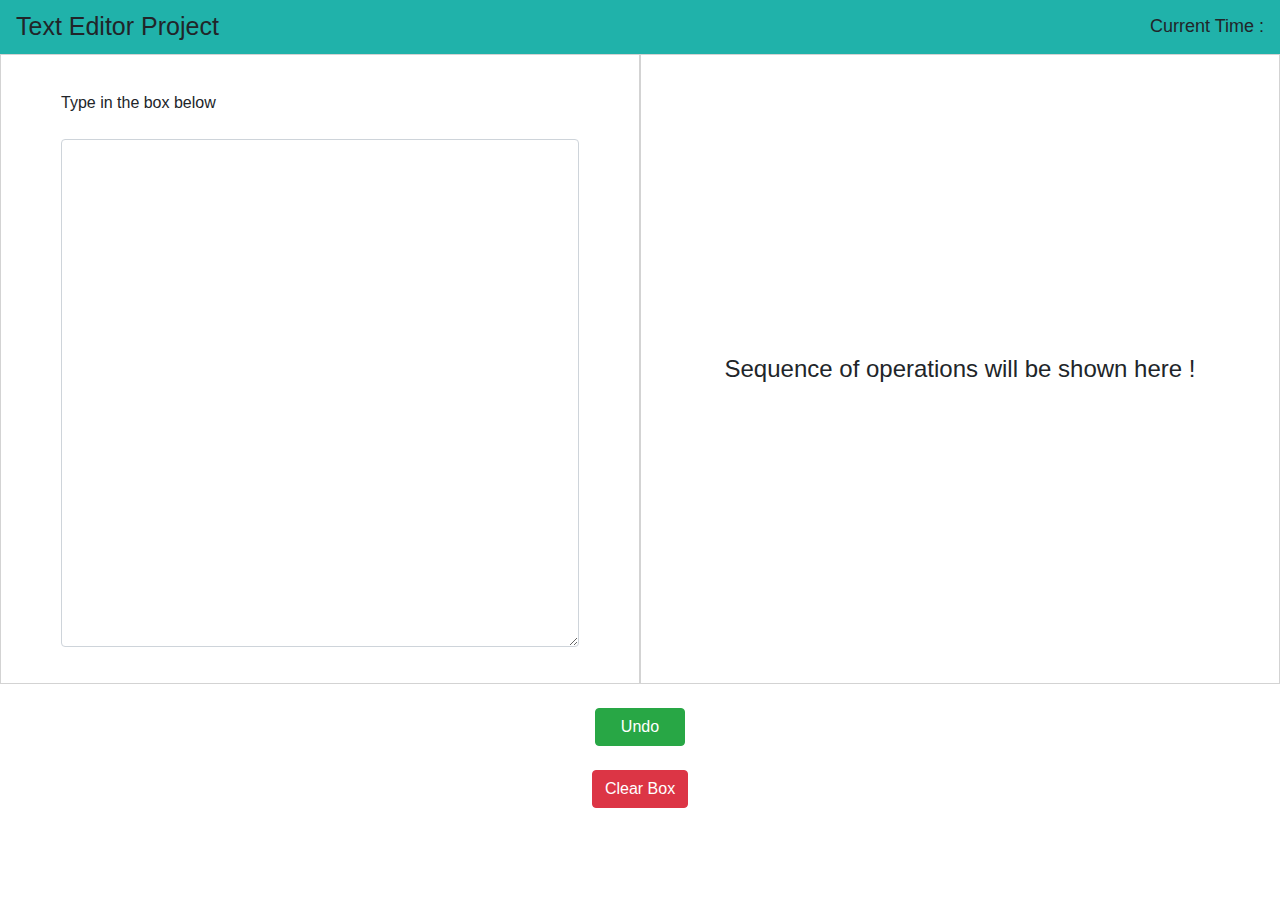
<file: index.html>
<!DOCTYPE html>
<html lang="en">

<head>
    <meta charset="UTF-8">
    <meta name="viewport" content="width=device-width, initial-scale=1.0">
    <title>Document</title>
    <link rel="stylesheet" href="https://maxcdn.bootstrapcdn.com/bootstrap/4.0.0/css/bootstrap.min.css"
        integrity="sha384-Gn5384xqQ1aoWXA+058RXPxPg6fy4IWvTNh0E263XmFcJlSAwiGgFAW/dAiS6JXm" crossorigin="anonymous">

    <link rel="stylesheet" href="style.css">
    <script src="stack.js"></script>
    <script src="script.js" type="module"></script>
    <script>
        let a;
        let time;
        let date;
        const options = { weekday: 'long', year: 'numeric', month: 'long', day: 'numeric' };
        setInterval(() => {    
        a=new Date();
        date=a.toLocaleDateString(undefined,options);
        time=a.getHours()+':'+a.getMinutes()+':'+a.getSeconds();
        document.getElementById('time').innerHTML=time+" on "+date;
    }, 1000);
    </script>
</head>

<body>
    <nav class="navbar navbar-light " style="font-size: 25px; font-family: sans-serif; background-color: lightseagreen;">
        Text Editor Project
        <div class="timer">Current Time : <span id="time"></span></div>
    </nav>
    <div id="container">
        <div class="text_box" style="padding: 60px">
            Type in the box below
            <br><br>
            <textarea class="form-control" id="comment" style="height: 100%;">
            </textarea>
        </div>
        <div class="text_box" style="overflow-y: scroll">
            <span id="temptext" style="width: 100%; text-align: center; font-size: x-large">
                Sequence of operations will be shown here !
            </span>
        </div>
    </div>

    <div>
        <br>
        <button type="button" class="btn btn-success" id="undo">&nbsp;&nbsp;&nbsp;Undo&nbsp;&nbsp;&nbsp;</button>
        <br>
        <button type="button" class="btn btn-danger" id="clear">Clear Box</button>
    </div>
</body>

</html>
</file>
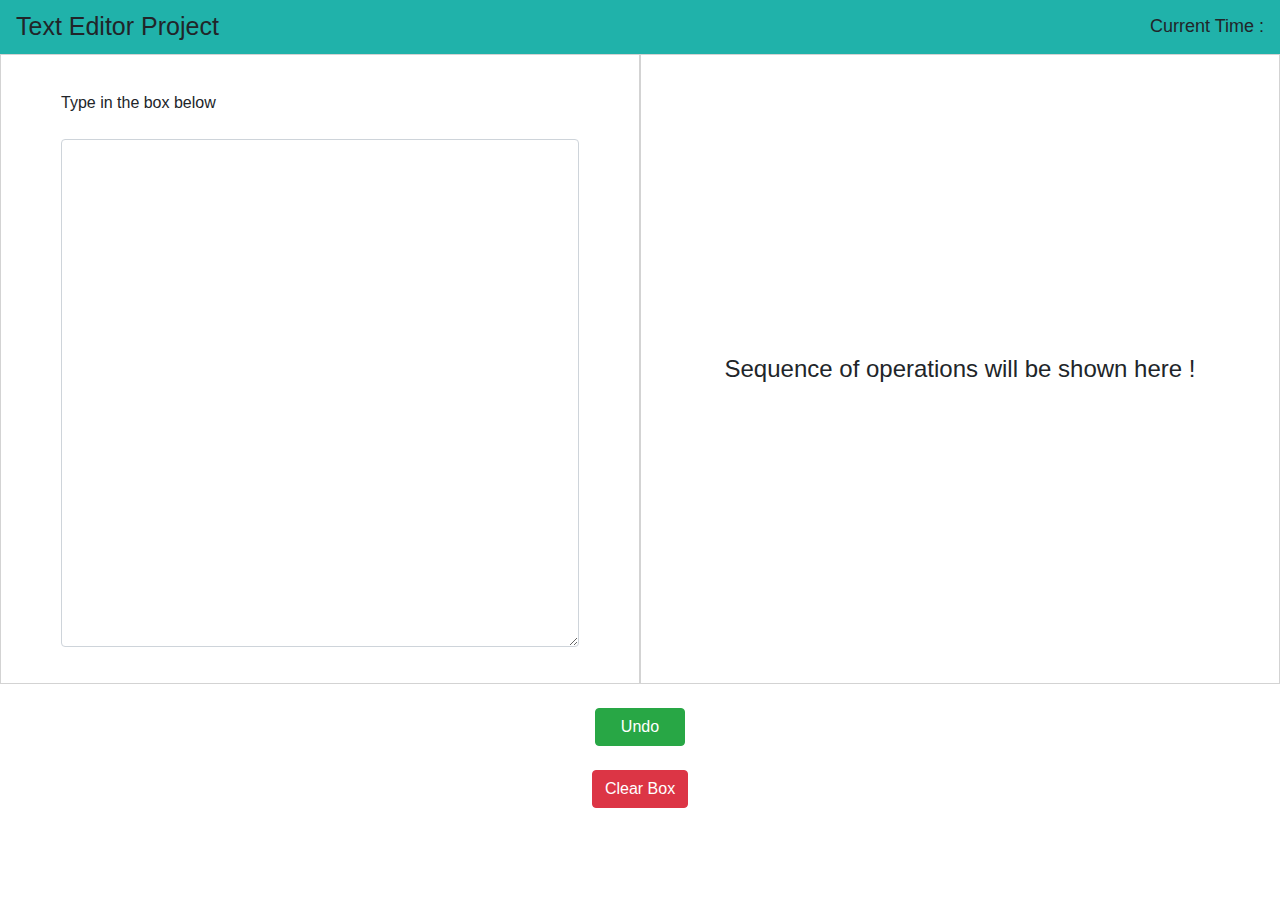
<file: Competetive Coding Project/Source Code/index.html>
<!DOCTYPE html>
<html lang="en">

<head>
    <meta charset="UTF-8">
    <meta name="viewport" content="width=device-width, initial-scale=1.0">
    <title>Document</title>
    <link rel="stylesheet" href="https://maxcdn.bootstrapcdn.com/bootstrap/4.0.0/css/bootstrap.min.css"
        integrity="sha384-Gn5384xqQ1aoWXA+058RXPxPg6fy4IWvTNh0E263XmFcJlSAwiGgFAW/dAiS6JXm" crossorigin="anonymous">

    <link rel="stylesheet" href="style.css">
    <script src="stack.js"></script>
    <script src="script.js" type="module"></script>
    <script>
        let a;
        let time;
        let date;
        const options = { weekday: 'long', year: 'numeric', month: 'long', day: 'numeric' };
        setInterval(() => {    
        a=new Date();
        date=a.toLocaleDateString(undefined,options);
        time=a.getHours()+':'+a.getMinutes()+':'+a.getSeconds();
        document.getElementById('time').innerHTML=time+" on "+date;
    }, 1000);
    </script>
</head>

<body>
    <nav class="navbar navbar-light " style="font-size: 25px; font-family: sans-serif; background-color: lightseagreen;">
        Text Editor Project
        <div class="timer">Current Time : <span id="time"></span></div>
    </nav>
    <div id="container">
        <div class="text_box" style="padding: 60px">
            Type in the box below
            <br><br>
            <textarea class="form-control" id="comment" style="height: 100%;">
            </textarea>
        </div>
        <div class="text_box" style="overflow-y: scroll">
            <span id="temptext" style="width: 100%; text-align: center; font-size: x-large">
                Sequence of operations will be shown here !
            </span>
        </div>
    </div>

    <div>
        <br>
        <button type="button" class="btn btn-success" id="undo">&nbsp;&nbsp;&nbsp;Undo&nbsp;&nbsp;&nbsp;</button>
        <br>
        <button type="button" class="btn btn-danger" id="clear">Clear Box</button>
    </div>
</body>

</html>
</file>
<file: style.css>
html,
body {
    height: 100%;
}
.timer{
    font-size: large;
    justify-content: right;
}

.text_box {
    width: 50%;
    height: 100%;
    border: 1px solid lightgray;
    display: flex;
    flex-wrap: wrap;
    align-content: center;
    
}

#container{
    width: 100%;
    height: 70%;
    background-color: white;
    display: flex;
    margin: 0 auto;

}

#undo{
    margin:auto;
    display:block;
}


#clear{
    margin:auto;
    display:block;
}
</file>
<file: Competetive Coding Project/Source Code/style.css>
html,
body {
    height: 100%;
}
.timer{
    font-size: large;
    justify-content: right;
}

.text_box {
    width: 50%;
    height: 100%;
    border: 1px solid lightgray;
    display: flex;
    flex-wrap: wrap;
    align-content: center;
    
}

#container{
    width: 100%;
    height: 70%;
    background-color: white;
    display: flex;
    margin: 0 auto;

}

#undo{
    margin:auto;
    display:block;
}


#clear{
    margin:auto;
    display:block;
}
</file>
